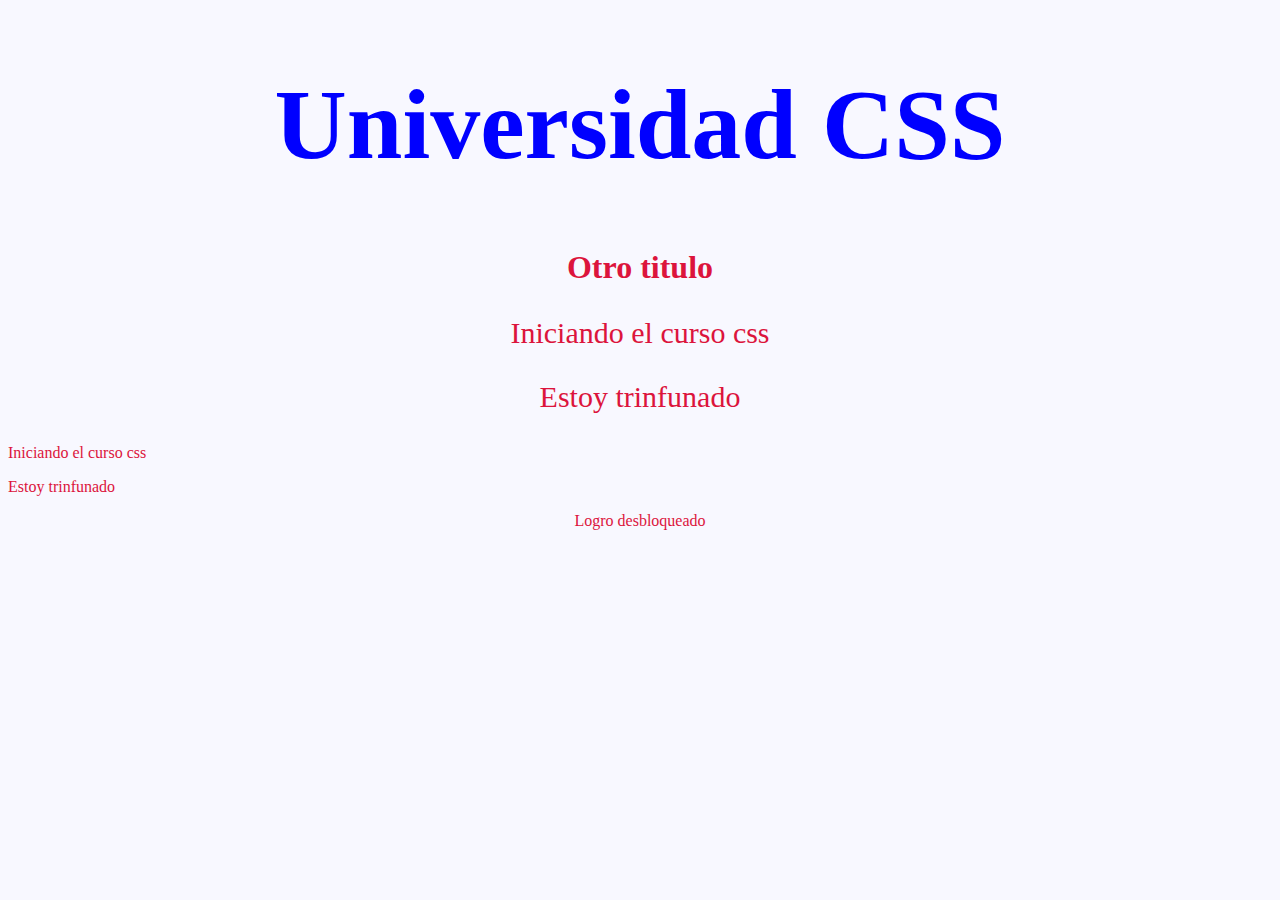
<file: 01-inicio/index.html>
<!DOCTYPE html>
<html lang="en">

<head>
    <meta charset="UTF-8">
    <meta http-equiv="X-UA-Compatible" content="IE=edge">
    <meta name="viewport" content="width=device-width, initial-scale=1.0">
    <title>Universidad CSS</title>
    <link rel="stylesheet" href="css/estilos.css">
    <!-- <style>
        h1 {
            color: red;
            text-align: right;
        }
    </style> -->
</head>

<body>
    <h1 style="color: blue; text-align: center; font-size: 100px;">Universidad CSS</h1>

    <!-- Selectores -->
    <h1 id="titulo">Otro titulo</h1>

    <div class="centrar-texto texto-grande">
        <p>Iniciando el curso css</p>
        <p>Estoy trinfunado</p>
    </div>

    <div>
        <p class="centrar-texto">Iniciando el curso css</p>
        <p class="centrar-texto">Estoy trinfunado</p>
    </div>

    <p class="centrar"> Logro desbloqueado</p>

</body>

</html>
</file>
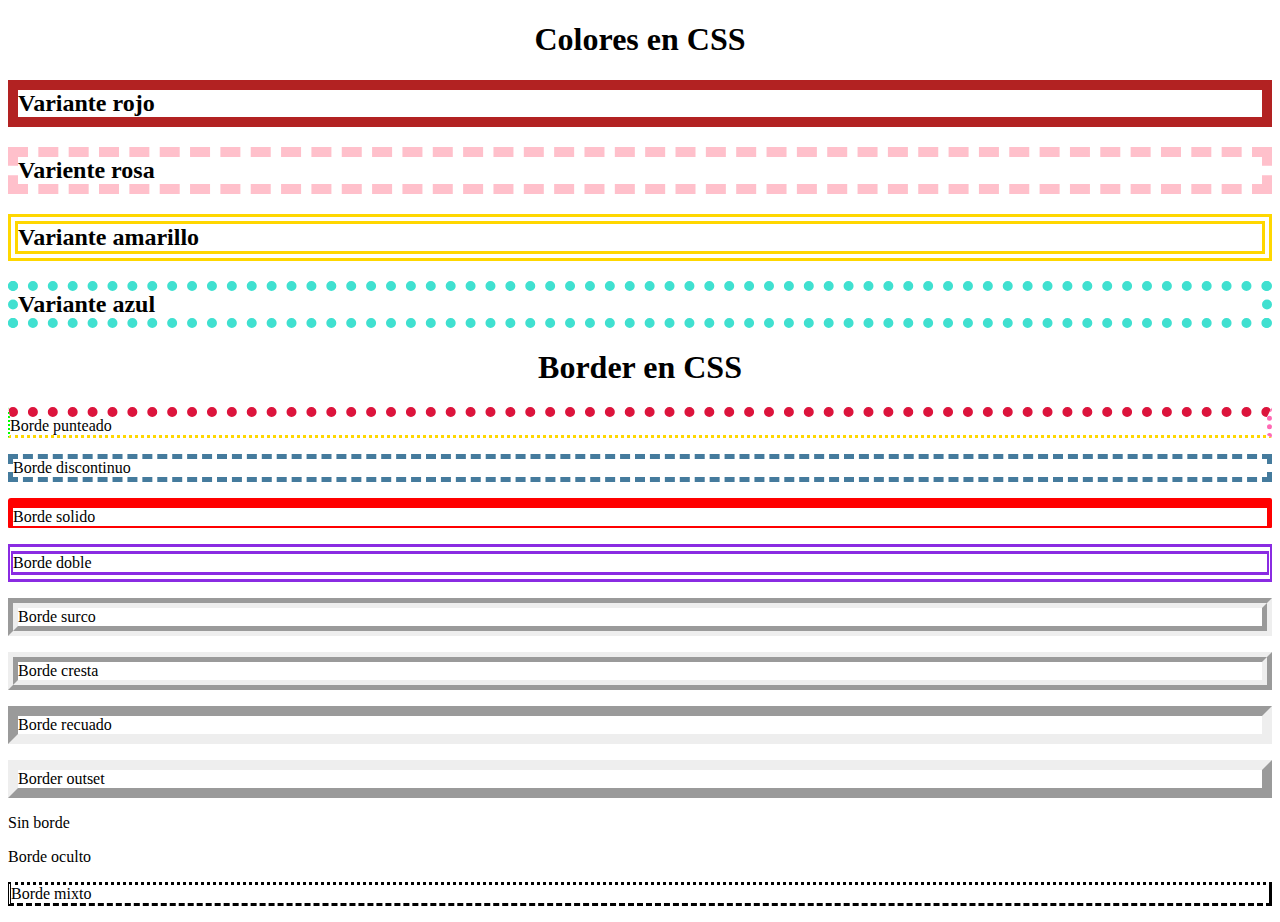
<file: 02-colores-bordes/index.html>
<!DOCTYPE html>
<html lang="en">

<head>
    <meta charset="UTF-8">
    <meta http-equiv="X-UA-Compatible" content="IE=edge">
    <meta name="viewport" content="width=device-width, initial-scale=1.0">
    <title>Document</title>
    <link rel="stylesheet" href="css/estilos.css">
</head>

<body>
    <h1>Colores en CSS</h1>
    <h2 class="rojo">Variante rojo</h2>
    <h2 class="rosa">Variente rosa</h2>
    <h2 class="amarillo">Variante amarillo</h2>
    <!-- <h2 class="violeta">Variante violeta</h2>
    <h2 class="verde">Variente verde</h2> -->
    <h2 class="azul">Variante azul</h2>

    <h1>Border en CSS</h1>
    <p class="punteado">Borde punteado</p>
    <p class="discontinuo">Borde discontinuo</p>
    <p class="solido">Borde solido</p>
    <p class="doble">Borde doble</p>
    <p class="surco">Borde surco</p>
    <p class="cresta">Borde cresta</p>
    <p class="recuadro">Borde recuado</p>
    <p class="outset">Border outset</p>
    <p class="sin-borde">Sin borde</p>
    <p class="oculto">Borde oculto</p>
    <p class="mixto">Borde mixto</p>
    
</body>

</html>
</file>
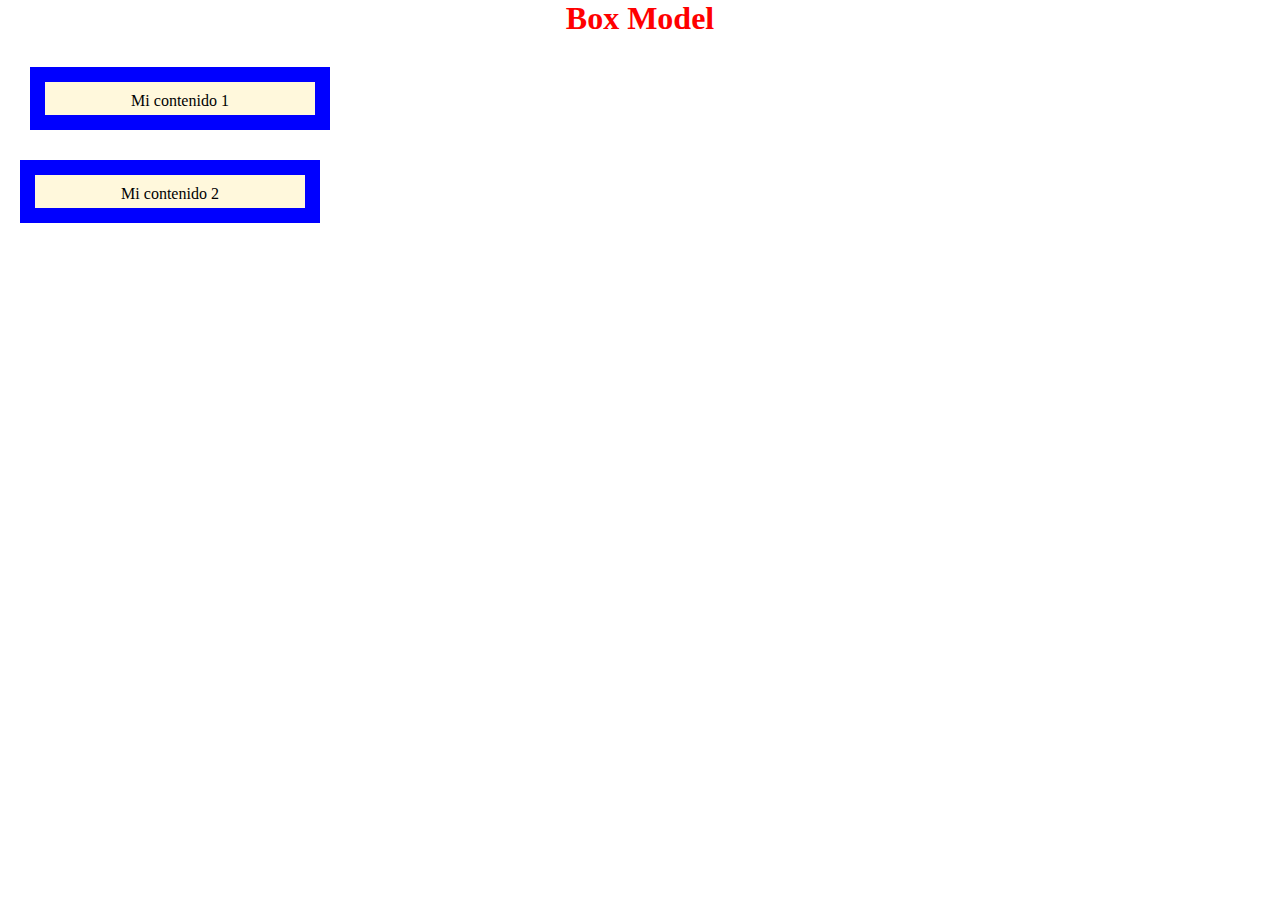
<file: 03-box-model/index.html>
<!DOCTYPE html>
<html lang="en">

<head>
    <meta charset="UTF-8">
    <meta http-equiv="X-UA-Compatible" content="IE=edge">
    <meta name="viewport" content="width=device-width, initial-scale=1.0">
    <title>Document</title>
    <link rel="stylesheet" href="css/estilos.css">
</head>

<body>
    <h1>Box Model</h1>
    <div class="caja1">
        <p>Mi contenido 1</p>
    </div>
    <div class="caja2">
        <p>Mi contenido 2</p>
    </div>
</body>

</html>
</file>
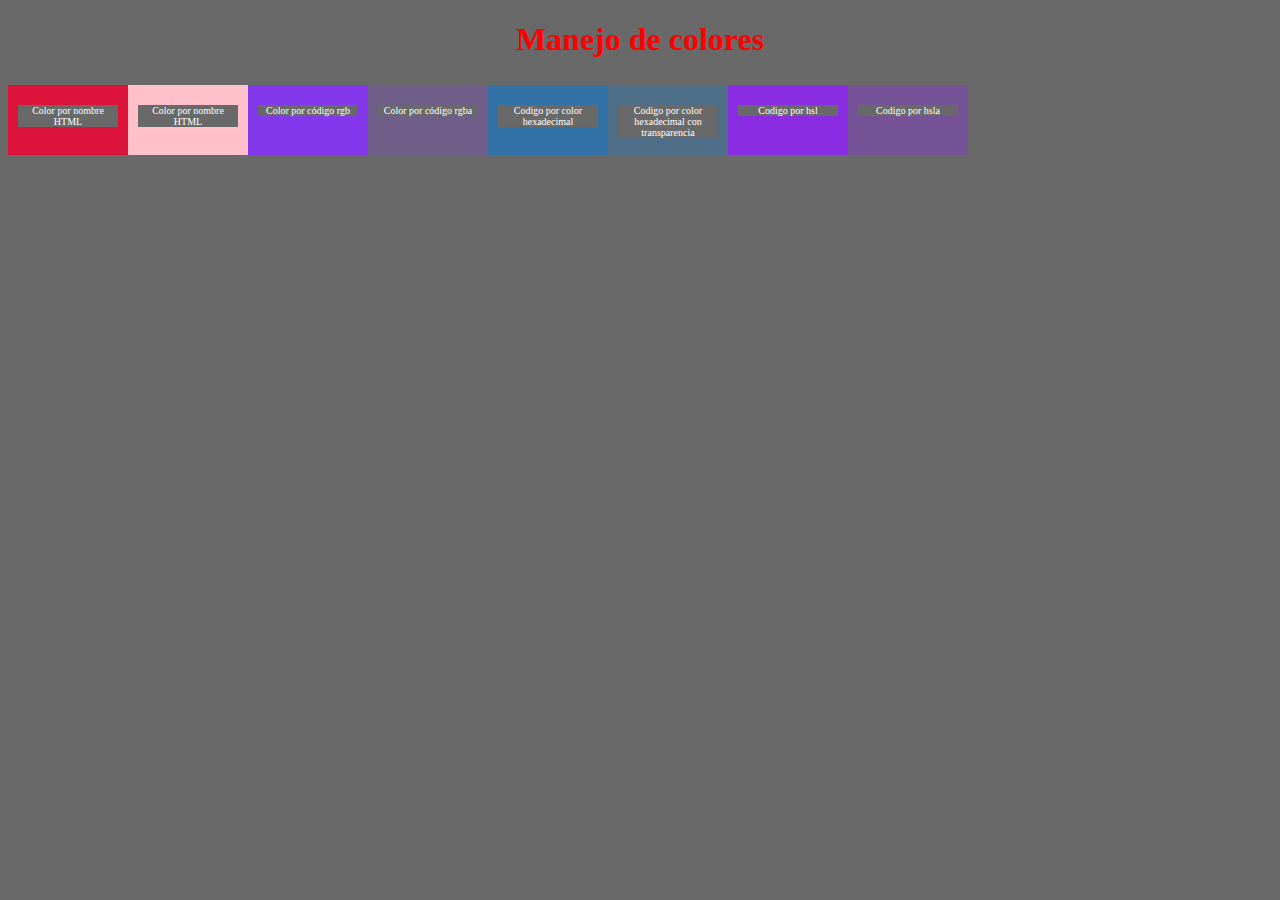
<file: 04-manejo-colores/index.html>
<!DOCTYPE html>
<html lang="en">
<head>
    <meta charset="UTF-8">
    <meta http-equiv="X-UA-Compatible" content="IE=edge">
    <meta name="viewport" content="width=device-width, initial-scale=1.0">
    <title>Document</title>
    <link rel="stylesheet" href="css/estilos.css">
</head>
<body>
    <h1>Manejo de colores</h1>
    <div class="caja1 rojo">
        <p>Color por nombre HTML</p>
    </div>
    <div class="caja1 rosa">
        <p>Color por nombre HTML</p>
    </div>
    <div class="caja1 rgb">
        <p>Color por código rgb</p>
    </div>
    <div class="caja1 rgba">
        <p>Color por código rgba</p>
    </div>
    <div class="caja1 hexadecimal">
        <p>Codigo por color hexadecimal</p>
    </div>
    <div class="caja1 hexadecimal-transparencia">
        <p>Codigo por color hexadecimal con transparencia</p>
    </div>
    <div class="caja1 hsl">
        <p>Codigo por hsl</p>
    </div>
    <div class="caja1 hsla">
        <p>Codigo por hsla</p>
    </div>
</body>
</html>
</file>
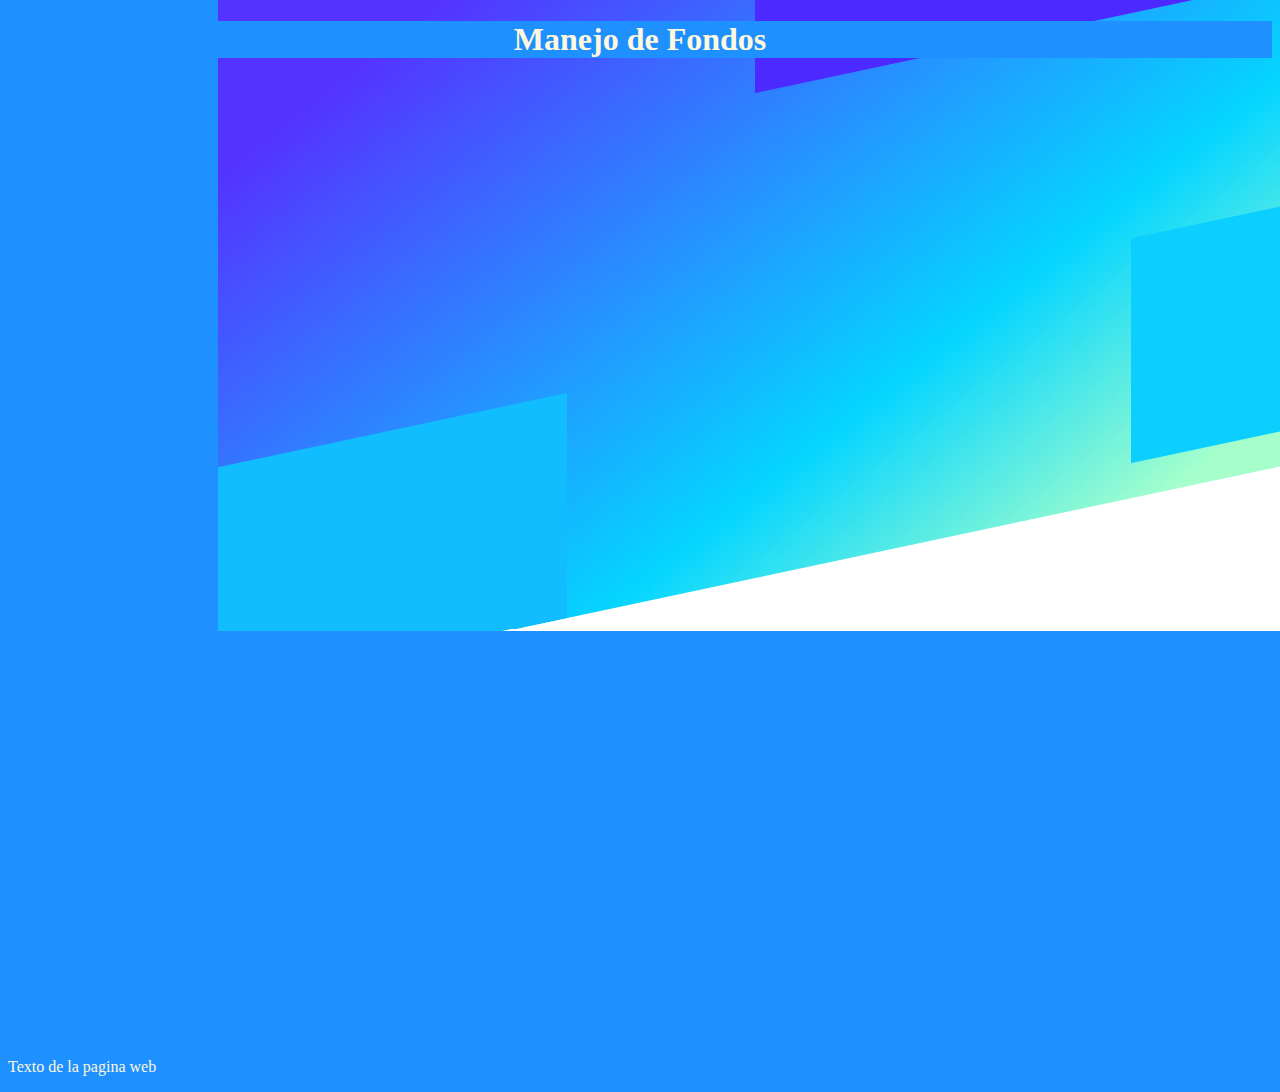
<file: 05-manejo-fondos/index.html>
<!DOCTYPE html>
<html lang="en">

<head>
    <meta charset="UTF-8">
    <meta http-equiv="X-UA-Compatible" content="IE=edge">
    <meta name="viewport" content="width=device-width, initial-scale=1.0">
    <title>Document</title>
    <link rel="stylesheet" href="css/estilos.css">
</head>

<body>
    <h1>Manejo de Fondos</h1>
    <p>
        Texto de la pagina web
    </p>
</body>

</html>
</file>
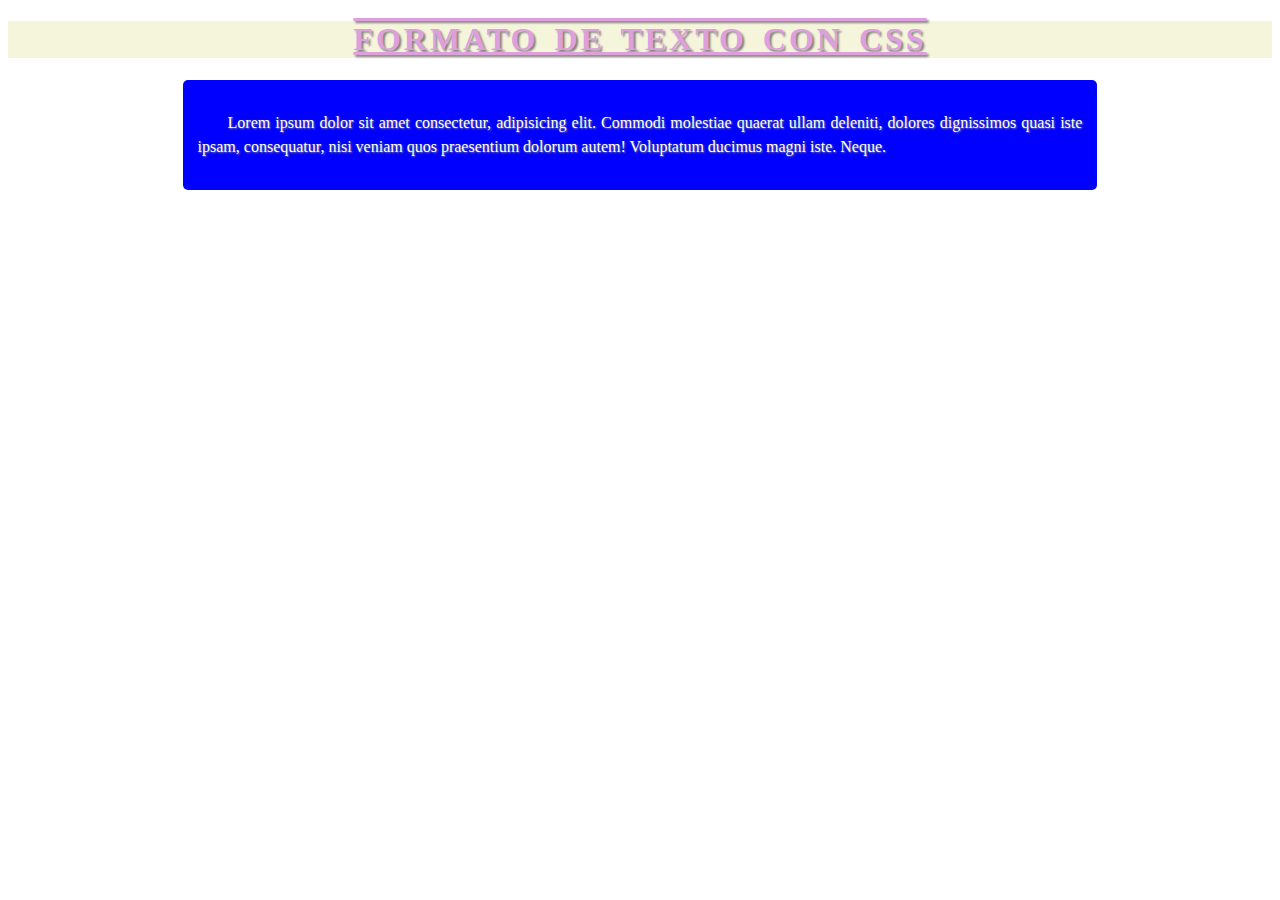
<file: 06-formato-textos/index.html>
<!DOCTYPE html>
<html lang="en">

<head>
    <meta charset="UTF-8">
    <meta http-equiv="X-UA-Compatible" content="IE=edge">
    <meta name="viewport" content="width=device-width, initial-scale=1.0">
    <title>Formato de texto</title>
    <link rel="stylesheet" href="css/estilos.css">
</head>

<body>
    <h1>Formato de Texto con CSS</h1>
    <div class="caja">
        <p class="texto">
            Lorem ipsum dolor sit amet consectetur, adipisicing elit. Commodi molestiae quaerat ullam deleniti, dolores
            dignissimos quasi iste ipsam, consequatur, nisi veniam quos praesentium dolorum autem! Voluptatum ducimus
            magni iste. Neque.
        </p>
    </div>
</body>

</html>
</file>
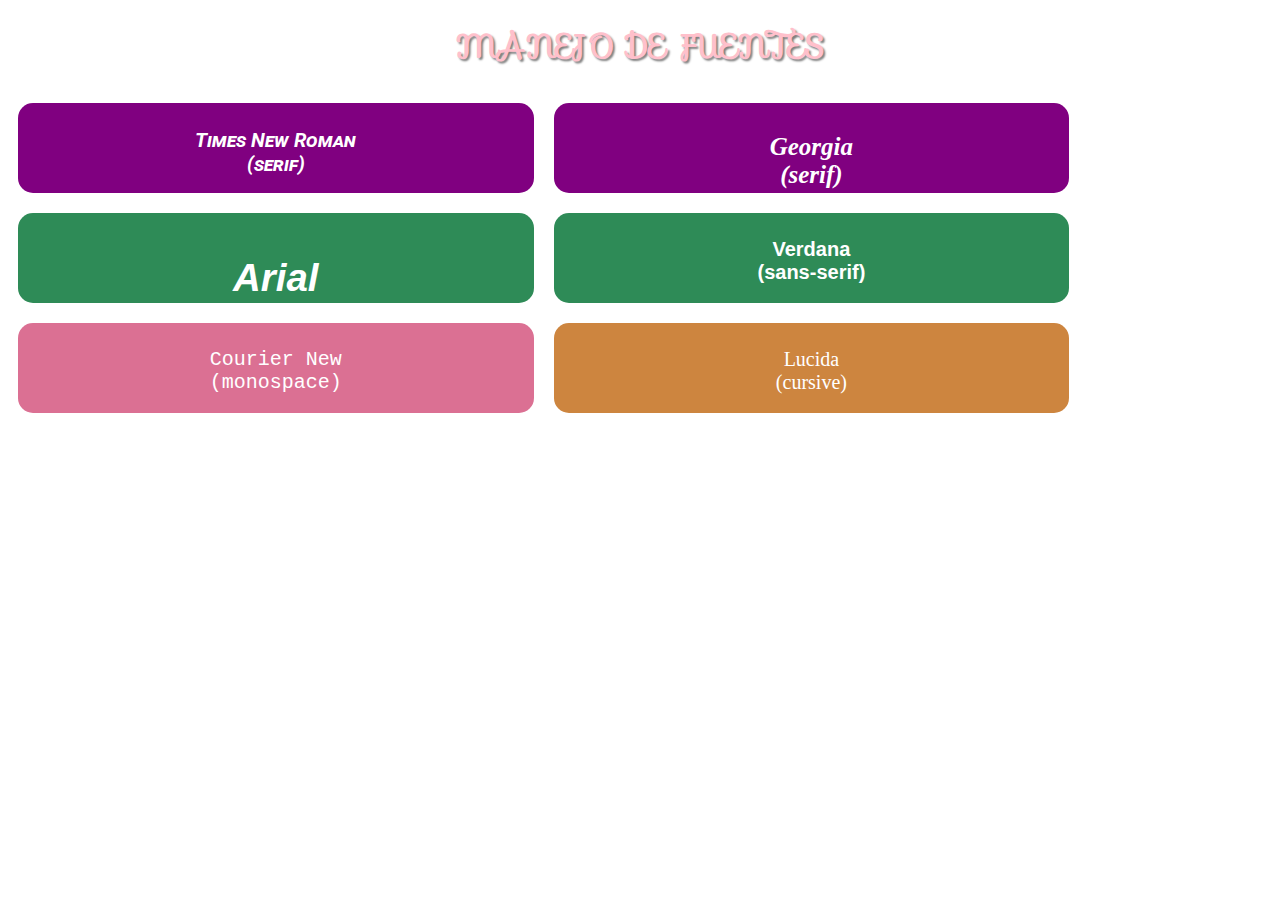
<file: 07-fuentes/index.html>
<!DOCTYPE html>
<html lang="en">

<head>
    <meta charset="UTF-8">
    <meta http-equiv="X-UA-Compatible" content="IE=edge">
    <meta name="viewport" content="width=device-width, initial-scale=1.0">
    <title>Document</title>
    <link rel="stylesheet" href="css/estilos.css">
    <!-- <link rel="preconnect" href="https://fonts.googleapis.com">
    <link rel="preconnect" href="https://fonts.gstatic.com" crossorigin>
    <link href="https://fonts.googleapis.com/css2?family=Sofia&display=swap" rel="stylesheet"> -->
</head>

<body>
    <h1 class="font-effect-shadow-multiple">Manejo de fuentes</h1>
    <div class="caja serif ">
        <p class="fuente-times">Times New Roman <br>(serif)</p>
    </div>
    <div class="caja serif ">
        <p class="fuente-georgia">Georgia <br>(serif)</p>
    </div>
    <div class="caja sans-serif">
        <p class="fuente-arial">Arial <br>(sans-serif)</p>
    </div>
    <div class="caja sans-serif">
        <p class="fuente-verdana">Verdana <br>(sans-serif)</p>
    </div>
    <div class="caja monospace">
        <p class="fuente-courier">Courier New <br>(monospace)</p>
    </div>
    <div class="caja cursive">
        <p class="fuente-lucida">Lucida <br>(cursive)</p>
    </div>

</body>

</html>
</file>
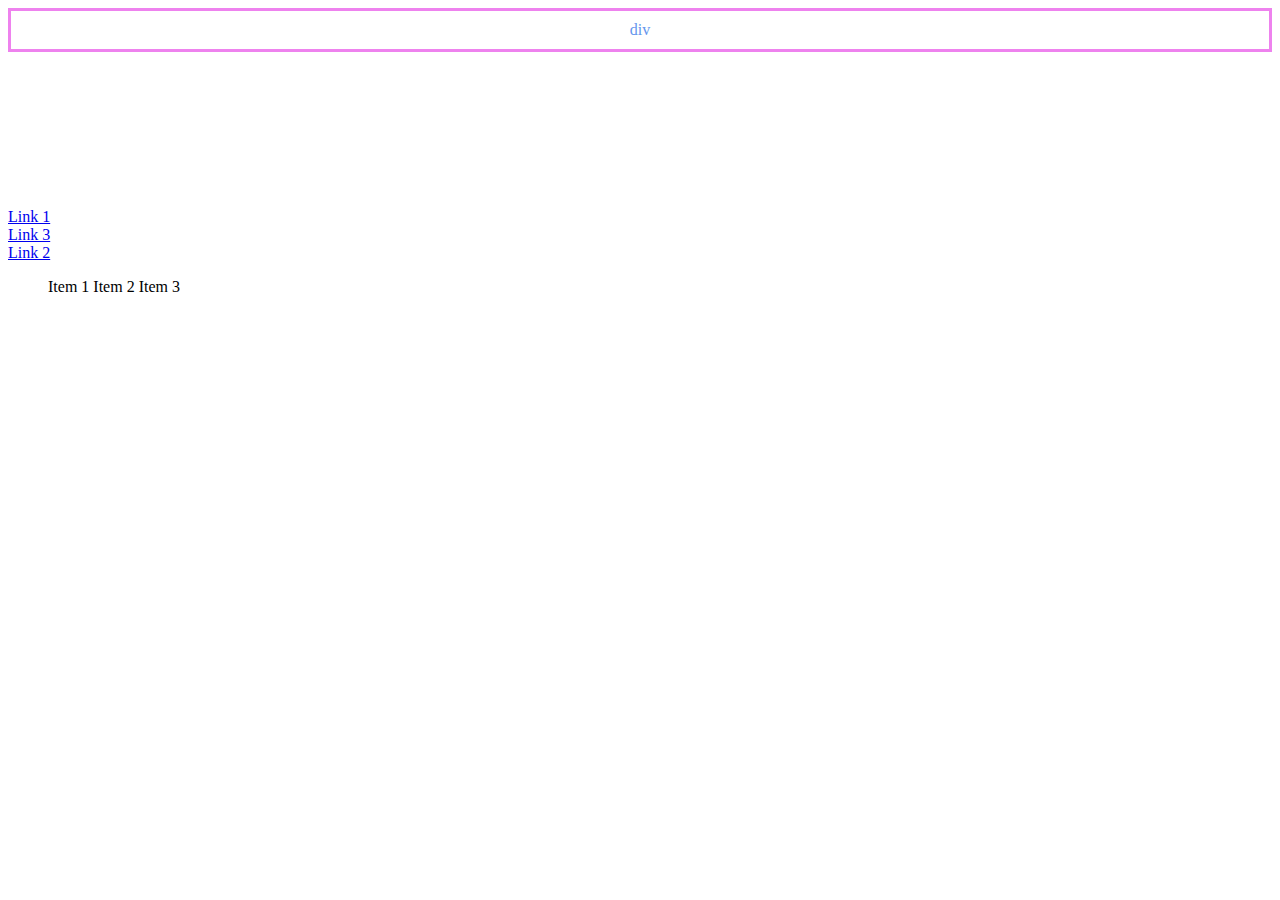
<file: 09-display/index.html>
<!DOCTYPE html>
<html lang="en">
<head>
    <meta charset="UTF-8">
    <meta http-equiv="X-UA-Compatible" content="IE=edge">
    <meta name="viewport" content="width=device-width, initial-scale=1.0">
    <title>Document</title>
    <link rel="stylesheet" href="css/estilos.css">
</head>
<body>
    <h1>Propiedad Display</h1>
    <div>div</div>
    <p>parrafo</p>
    <p>Texto con <span>salto de línea</span></p>

    <a href="#">Link 1</a>
    <a href="#">Link 3</a>
    <a href="#">Link 2</a>

    <ul>
        <li>Item 1</li>
        <li>Item 2</li>
        <li>Item 3</li>
    </ul>

</body>
</html>
</file>
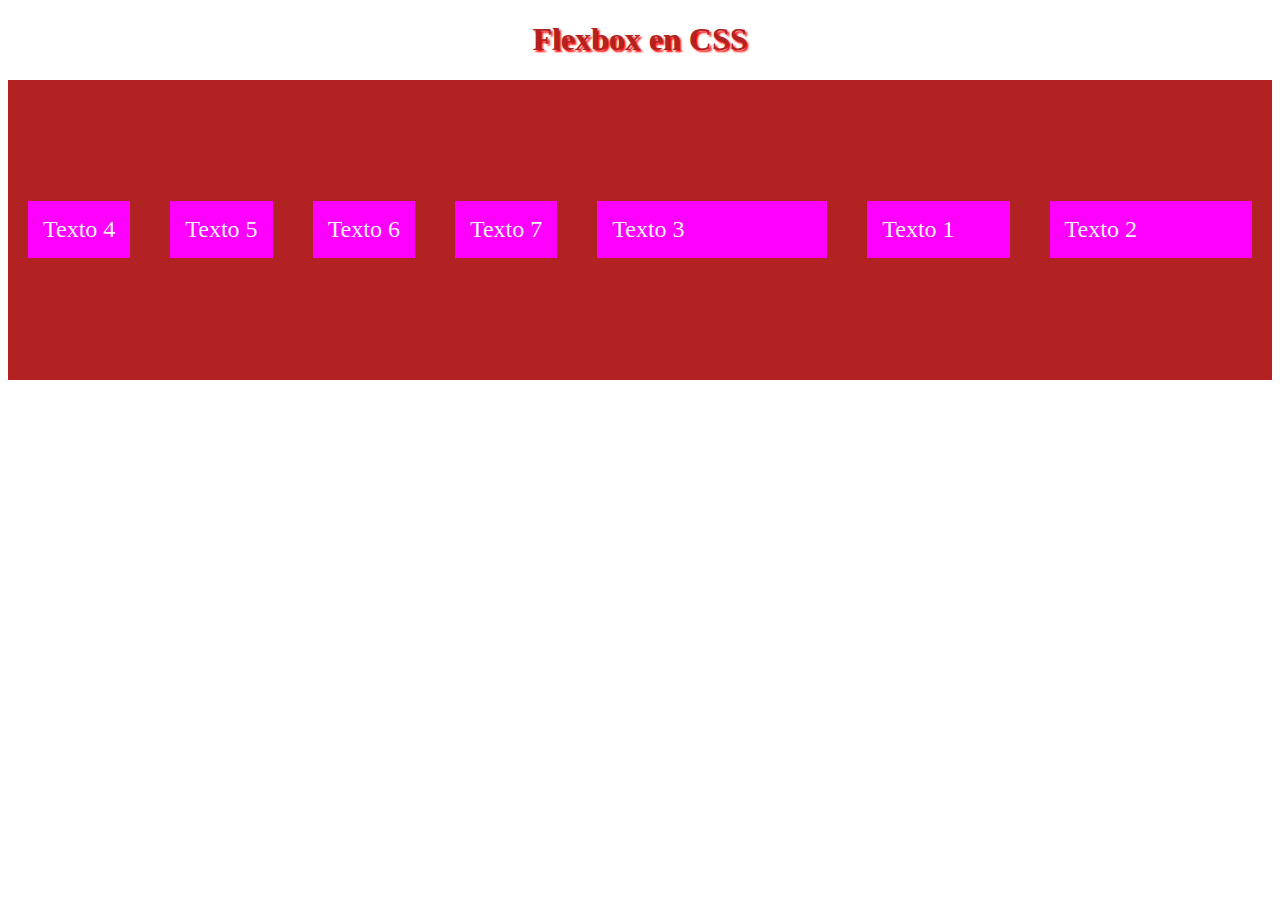
<file: 13-flexbox/index.html>
<!DOCTYPE html>
<html lang="en">

<head>
    <meta charset="UTF-8">
    <meta http-equiv="X-UA-Compatible" content="IE=edge">
    <meta name="viewport" content="width=device-width, initial-scale=1.0">
    <title>Document</title>
    <link rel="stylesheet" href="css/estilos.css">
</head>

<body>
    <h1>Flexbox en CSS</h1>
    <div class="contenedor">
        <p style="order: 2; flex-grow: 2;">Texto 1</p>
        <p style="order: 3; flex-grow: 5;">Texto 2</p>
        <p style="order: 1; flex-basis: 200px; align-self: center;" >Texto 3</p>
        <p>Texto 4</p>
        <p>Texto 5</p>
        <p>Texto 6</p>
        <p>Texto 7</p>
    </div>
</body>

</html>
</file>
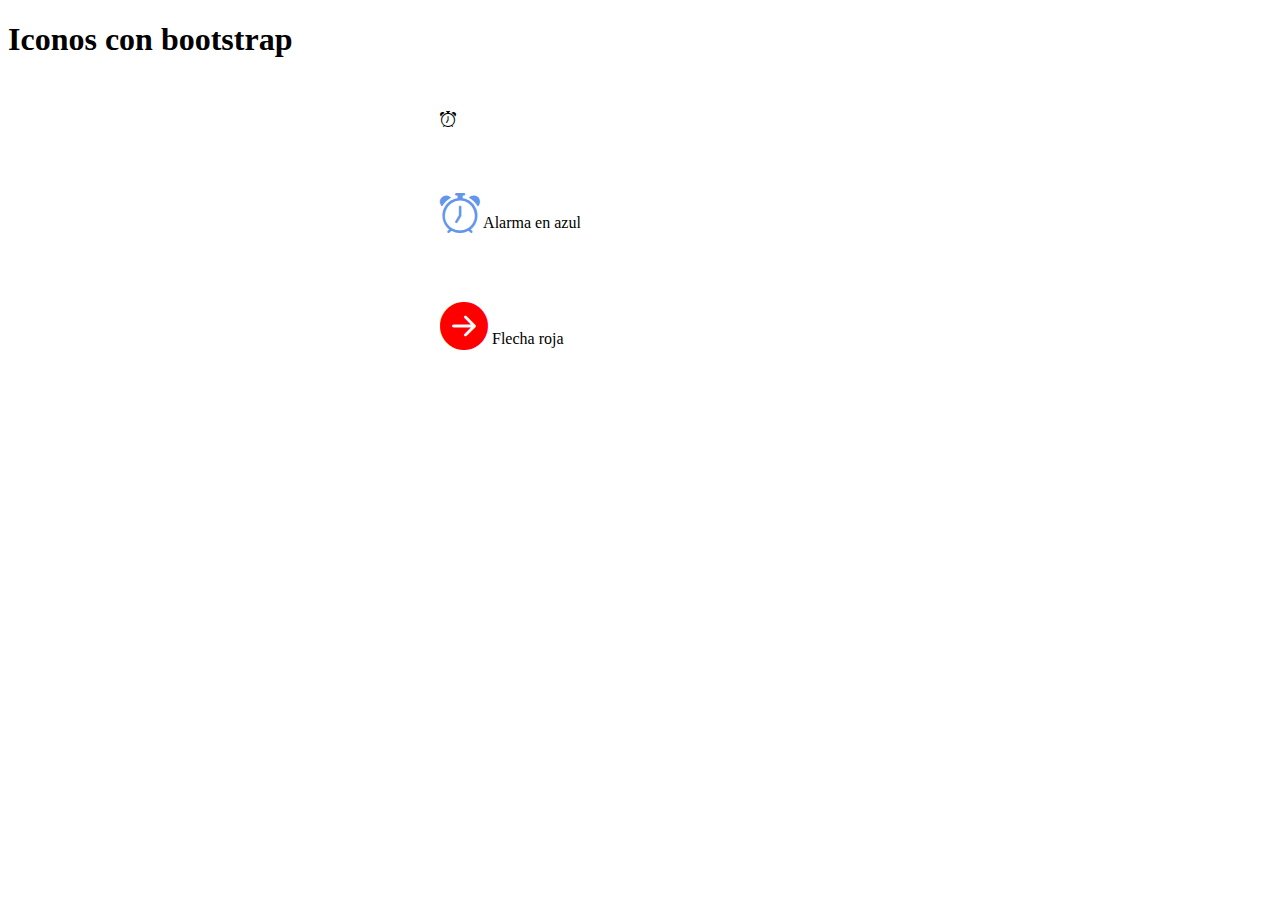
<file: bootstrap/index.html>
<!DOCTYPE html>
<html lang="en">

<head>
    <meta charset="UTF-8">
    <meta http-equiv="X-UA-Compatible" content="IE=edge">
    <meta name="viewport" content="width=device-width, initial-scale=1.0">
    <title>Document</title>
    <link rel="stylesheet" href="https://cdn.jsdelivr.net/npm/bootstrap-icons@1.7.2/font/bootstrap-icons.css">
    <link rel="stylesheet" href="css/estilos.css">
</head>

<body>
    <h1>Iconos con bootstrap</h1>
    <div>
        <p>
            <i class="bi-alarm"></i>
        </p>
    </div>
    <div>
        <p>
            <i class="bi-alarm icono-azul"></i>
            Alarma en azul
        </p>
    </div>
    <div>
        <p>
            <i class="bi bi-arrow-right-circle-fill icono-rojo"></i>
            Flecha roja
        </p>
    </div>
</body>

</html>
</file>
<file: 01-inicio/css/estilos.css>
/* selector universal */
*{
    background-color: ghostwhite;
    color: cornflowerblue;
}

h1, h2, p {
    color: crimson;
    text-align: center;
}

p.centrar {
    text-align: center;
}


#titulo {
    color: crimson;
    text-align: center;
}

.centrar-texto {
    text-align: left;
}

.texto-grande {
    font-size: 30px;
}
</file>
<file: 02-colores-bordes/css/estilos.css>
h1 {
  text-align: center;
}

.rojo {
  /* background-color: firebrick; */
  border: 10px solid firebrick;
}

.rosa {
  border: 10px dashed pink;
  /* background-color: pink; */
}

.amarillo {
  border: 10px double gold;
  /* background-color: gold; */
}

.violeta {
  background-color: blueviolet;
}

.verde {
  background-color: lime;
}

.azul {
  border: 10px dotted turquoise;
  /* background-color: turquoise; */
}

.punteado {
  border-style: dotted;
  border-width: 10px 5px 3px 2px;
  border-color: crimson hotpink gold lime;
}

.discontinuo {
  border-style: dashed;
  border-width: thick; /* thin medium thick*/
  border-color: #457b9d;
}

.solido {
  border: solid red;
  border-width: 10px 5px 2px;
  border-radius: 3px 2px 1px 1px;
}

.doble {
    border: 5px double blueviolet;
    border-width: 10px 5px;
}

.surco {
    border: 10px groove;
}

.cresta {
    border: 10px ridge;
}

.recuadro {
    border: 10px inset;
}

.sin-borde {
    border: none;
}

.mixto {
    border-style: dotted solid dashed double;
}

.oculto {
    border: hidden;
}

.outset {
    border: 10px outset;
}

.rojo,
.rosa,
.amarillo,
.violeta {
  color: black;
}
</file>
<file: 03-box-model/css/estilos.css>
*{
    margin: 0;
    padding: 0;
}

h1 {
    text-align: center;
    color: red;
}

div {
    padding: 10px 5px 5px;
    border: 15px solid blue;
    /* margin: 20px; */
    margin: 0 auto; /*centrar*/
    margin: 100px;
    background-color: cornsilk;
    text-align: center;
    /* width: 300px; */
    /* max-width: 100%; */
    max-width: 300px;
    max-height: 100px;
    /* outline: 10px solid violet;
    outline-offset: 5px; Solo un valor */
    box-sizing: border-box;
}
.caja1 {
    padding: 10px 5px 5px;
    border: 15px solid blue;
    /* margin: 20px; */
    /* margin: 0 auto; centrar */
    margin: 30px;
    background-color: cornsilk;
    text-align: center;
    /* width: 300px; */
    /* max-width: 100%; */
    max-width: 300px;
    max-height: 100px;
    /* outline: 10px solid violet;
    outline-offset: 5px; Solo un valor */
    box-sizing: border-box;
}
.caja2 {
    padding: 10px 5px 5px;
    border: 15px solid blue;
    /* margin: 20px; */
    /* margin: 0 auto; centrar */
    margin: 20px;
    background-color: cornsilk;
    text-align: center;
    /* width: 300px; */
    /* max-width: 100%; */
    max-width: 300px;
    max-height: 100px;
    /* outline: 10px solid violet;
    outline-offset: 5px; Solo un valor */
    box-sizing: border-box;
}

/* p.interno {
    margin: inherit;
} */
</file>
<file: 04-manejo-colores/css/estilos.css>
*{
    background-color: dimgray;
}

h1 {
    text-align: center;
    color: red;
}

.caja1 {
    padding: 10px;
    color: white;
    width: 100px;
    height: 50px;
    text-align: center;
    margin: 5px auto;
    font-size: 10px;
    float: left;
}

.rojo {
    background-color: crimson;
}

.rosa {
    background-color: pink;
}

.rgb {
    background-color: rgb(131, 56, 236);
}

.rgba{
    background-color: rgba(131, 56, 236, 0.226);
}

.hexadecimal {
    background-color: #3271a5;
}

.hexadecimal-transparencia {
    background-color: #3271a57c;
}

.hsl {
    background-color: hsl(271, 76%, 53%);
}

.hsla {
    background-color: hsla(271, 76%, 53%, 0.37);
}
</file>
<file: 05-manejo-fondos/css/estilos.css>
body {
    /* background-color: dodgerblue; */
    color: cornsilk;
    /* background-image: url("/05-manejo-fondos/img/fondo.png");
    background-repeat: no-repeat;
    background-position: right top; */
    background: dodgerblue url("/05-manejo-fondos/img/fondo.png") no-repeat right top;
    background-attachment: fixed;

}

h1 {
    text-align: center;
    margin-bottom: 1000px;
    background-color: dodgerblue;
}
</file>
<file: 06-formato-textos/css/estilos.css>
h1 {
    color: plum;
    background-color: beige;
    text-align: center;
    text-transform: uppercase;
    text-shadow: 2px 2px 2px gray;
    letter-spacing: 3px;
    word-spacing: 5px;
    text-decoration: overline underline;
}

.caja {
    padding: 15px;
    margin: auto;
    width: 70%;
    background-color: blue;
    border-radius: 5px;
    color: white;
}

.texto {
    text-align: justify;
    /* direction: rtl; */
    /* text-decoration: overline; */
    text-indent: 30px;
    line-height: 1.5;
    white-space: normal;
    text-shadow: 1px 1px 2px gray;
}
</file>
<file: 07-fuentes/css/estilos.css>
/* @import url("https://fonts.googleapis.com/css2?family=Sofia&display=swap"); */
/* @import url('https://fonts.googleapis.com/css2?family=Roboto&family=Sofia&display=swap'); */
@import url('https://fonts.googleapis.com/css?family=Roboto|Sofia&effect=shadow-multiple&display=swap');


h1 {
  color: pink;
  text-align: center;
  text-transform: uppercase;
  text-shadow: 2px 2px 2px gray;
  font-family: 'Sofia', cursive;
}

.caja {
  padding: 5px;
  width: 40%;
  height: 80px;
  border-radius: 15px;
  color: white;
  text-align: center;
  margin: 10px;
  font-size: 20px;
  float: left;
}

.caja.serif  {
  background-color: purple;
}

.fuente-times {
  /* font-family: "Times New Roman", Times, serif;
  font-style: normal;
  font-weight: normal;
  font-variant: small-caps;
  font-size: 20px; */
  font: italic small-caps bolder 20px Roboto, sans-sarif;
  /* font-family: 'Roboto', sans-serif; */
}

.fuente-georgia {
  font-family: Georgia, "Times New Roman", Times, serif;
  font-style: italic;
  font-weight: bold;
  font-variant: normal;
  font-size: 1.25em; /*16px/16 = 1em Se escale mejor*/
}

.caja.sans-serif {
  background-color: seagreen;
}

.fuente-arial {
  font-family: Arial, Helvetica, sans-serif;
  font-style: oblique;
  font-weight: bolder;
  font-size: 3vw; /* Responsive Cambia de acuerdo al tamaño vw - vh* 1vw = 1%*/
}

.fuente-verdana {
  font-family: Verdana, Geneva, Tahoma, sans-serif;
  font-weight: 900;
}

.caja.monospace {
  background-color: palevioletred;
}

.fuente-courier {
  font-family: "Courier New", Courier, monospace;
}

.caja.cursive {
  background-color: peru;
}

.fuente-lucida {
  font-family: "Lucida Handwriting", cursive;
}
</file>
<file: 09-display/css/estilos.css>
h1, div, p {
    border: 3px solid violet;
    text-align: center;
    color: cornflowerblue;
    padding: 10px;
    /* display: block; */
    /* display: inline; */
}

h1 {
    display: none; /*ocultar quita el espacio*/
}

p {
    visibility: hidden; /*oculta pero deja el espacio*/
}

span {
    display: block;
    border: 1px solid blue;
}

a {
    display: block;
}

li {
    display: inline;
}
</file>
<file: 13-flexbox/css/estilos.css>
h1 {
  text-align: center;
  text-shadow: 2px 2px 2px red;
  color: firebrick;
}

div.contenedor {
  display: flex;
  background-color: firebrick;
  /* flex-direction: column; */
  /* flex-direction: column-reverse; */
  /* flex-direction: row;
  flex-wrap: wrap; */
  flex-flow: row wrap;
  /* justify-content: space-between; */
  /* justify-content: space-around; */
  justify-content: center;
  height: 300px;
  align-items: center;
  align-content: center;
}

div.contenedor > p {
  background-color: fuchsia;
  color: whitesmoke;
  margin: 20px;
  padding: 15px;
  font-size: 1.5em;
}
</file>
<file: bootstrap/css/estilos.css>
@import url("https://cdn.jsdelivr.net/npm/bootstrap-icons@1.7.2/font/bootstrap-icons.css");

h1  {
  color: crimson;
  text-align: center;
}

div {
  padding: 15px;
  margin: auto;
  width: 400px;
}

.icono-azul {
  font-size: 2.5em;
  color: cornflowerblue;
}

.icono-rojo {
    color: red;
    font-size: 3em;
}
</file>
